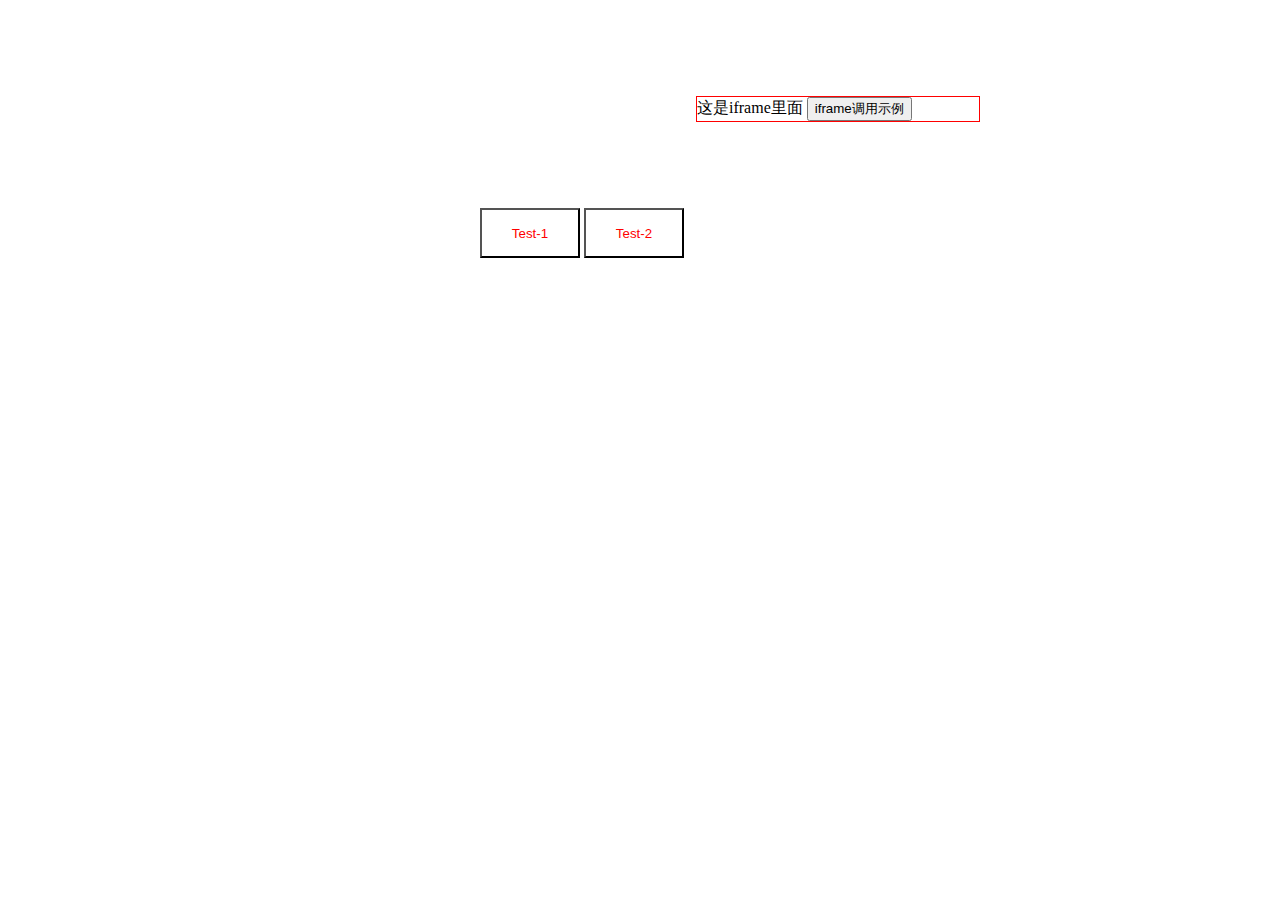
<file: index.html>
<!DOCTYPE html>
<html>
<head>
    <title>Title</title>
    <meta charset="UTF-8">
    <link rel="stylesheet" href="AdvancedSearch.css">
    <script src="AdvancedSearch.js"></script>
</head>
<body>
<button id="btn1" style="width:100px;height:50px;margin-left:calc(50% - 160px);margin-top:200px;color:red;">Test-1</button>
<button id="btn2" style="width:100px;height:50px;color:red;">Test-2</button>
<iframe src="iframe.html" frameborder="0"></iframe>
<script type="text/javascript">
    var as =new AsSearch("#btn1", {
        columns: [
            {
                title: "性别",
                code: "sex",
                type: "select",
                explanation: {"男": "1", "女": "0"},
            }
            , {
                title: "姓名",
                code: "name",
                type: "txt"
            }
            , {
                title: "时间",
                code: "date",
                type: "date",
                dateformat:"yyyy-MM-dd"
            }
            , {
                title: "姓氏",
                code: "xs",
                type: "txt"
            }],
        search: function(result){
            alert("结果：\n"+JSON.stringify(result));
            console.log("结果："+ JSON.stringify(result));
        },
        title:"1",
        shadeEnable:false,
        dateInput: function (obj,dateFormat) {
            //data-date="1979-09-16T05:25:07Z" data-date-format="dd MM yyyy - HH:ii p" data-link-field="dtp_input1"
//            $(obj).attr({"data-date-format": "yyyy-MM-dd HH:MM:SS"});
//            $(obj).datetimepicker({
//                //language:  'fr',
//                weekStart: 1,
//                todayBtn: 1,
//                autoclose: 1,
//                todayHighlight: 1,
//                startView: 2,
//                forceParse: 0,
//                showMeridian: 1
//            });
        }
    });
    var asa =new AsSearch("#btn2", {
        columns: [
            {
                title: "性别",
                code: "sex",
                type: "select",
                explanation: {"男": "1", "女": "0"},
            }
            , {
                title: "姓名",
                code: "name",
                type: "txt"
            }
            , {
                title: "时间",
                code: "date",
                type: "date",
                dateformat:"yyyy-MM-dd"
            }
            , {
                title: "姓氏",
                code: "xs",
                type: "txt"
            }],
        title:"2",
        search: function(result){
            alert("结果：\n"+JSON.stringify(result));
            console.log("结果："+ JSON.stringify(result));
        },
        shadeEnable:false,
        dateInput: function (obj,dateFormat) {
        }
    });
</script>
</body>
</html>
</file>
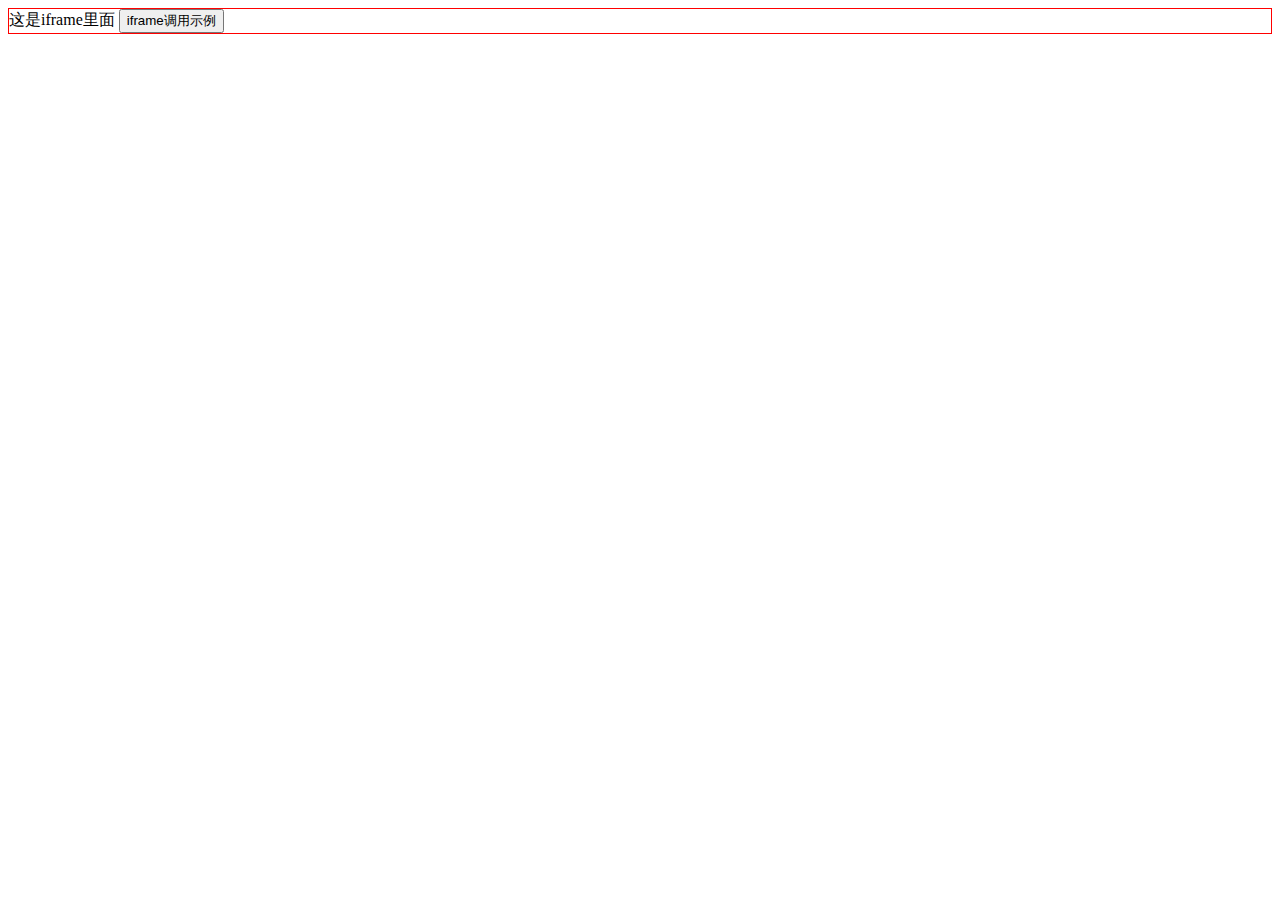
<file: iframe.html>
<!DOCTYPE html>
<html lang="zh">
<head>
    <meta charset="UTF-8">
    <title></title>
</head>
<body style="border:1px solid red;">
这是iframe里面
<button id="ifbtn">iframe调用示例</button>
<script>
    var btn = document.getElementById("ifbtn");
    var as =new window.parent.AsSearch(btn, {
            columns: [
                {
                    title: "性别",
                    code: "sex",
                    type: "select",
                    explanation: {"男": "1", "女": "0"},
                }
                , {
                    title: "姓名",
                    code: "name",
                    type: "txt"
                }
                , {
                    title: "时间",
                    code: "date",
                    type: "date",
                    dateformat: "yyyy-MM-dd"
                }
                , {
                    title: "姓氏",
                    code: "xs",
                    type: "txt"
                }],
            search: function (result) {
                alert("结果：\n" + JSON.stringify(result));
                console.log("结果：" + JSON.stringify(result));
            },
            title:"1111",
            shadeEnable: true,
            dateInput: function (obj, dateFormat) {
            }
        });
</script>
</body>
</html>
</file>
<file: AdvancedSearch.css>
/*-------------------------------------------------整体框架v-------------------------------------------------------*/
/**
    框架整体
 */
.advancedsearch_content_row_left dl dd:hover,.advancedsearch_content_row_right dl dd:hover{
    background: #1e90ff;
}
.advancedsearch_content_row_close{
    color: rgba(12,12,12,0.4);
}
/*主盒子*/
.advancedsearch * {
    -webkit-box-sizing:border-box;
    box-sizing:border-box;
    transition: 1.75s;
    -moz-transition: 1.75s; /* Firefox 4 */
    -webkit-transition: 1.75s; /* Safari 和 Chrome */
    -o-transition: 1.75s; /* Opera */
    text-decoration: none;
    text-overflow: ellipsis;
    font-size: 14px;
    /*font-family: "Helvetica Neue", "Hiragino Sans GB", "Microsoft YaHei", "\9ED1\4F53", Arial, sans-serif;*/
}

.advancedsearch a, button {
    cursor: pointer;
    background-color: #fff;
}

.advancedsearch a, button:hover {
    background-color: #e3e3e3;
    opacity: .8;
}
.advancedsearch > div {
    width: 100%;
}

/**
    主盒子
*/
.advancedsearch {
    display: none;
    -webkit-box-sizing:border-box;
    box-sizing:border-box;
    width: 700px;
    height: 400px;
    font-size: 14px;
    overflow: hidden;
    background-color: #fff;
    margin: 0 auto;
    border-radius: 5px;
    border: 1px solid #dedede;
    position: fixed;
    left: 0;
    top: 0;
    z-index: 1000001;
}

/**
    标题盒子
 */
.advancedsearch_title {
    height: 40px;
    cursor: move;
    border-bottom: 1px solid #dedede;
}

/**
    内容盒子
 */
.advancedsearch_content {
    height: calc(100% - 50px - 40px);
    overflow: hidden;
    overflow-y: auto;
    background-color: #fff;
    border-bottom: 1px solid #dedede;
    padding: 10px;
}
/**
    遮罩层
*/
.advancedsearch_cover {
    display: none;
    background-color: #0C0C0C;
    opacity: .2;
    width: 100%;
    height: 100%;
    position: fixed;
    top: 0;
    left: 0;
    z-index: 1000000;
}

/**
    底部控制盒子
 */
.advancedsearch_control {
    height: 50px;
    background-color: #fff;
    text-align: right;
}

/*-------------------------------------------------整体框架^-------------------------------------------------------*/

/*-------------------------------------------------标题部分v-------------------------------------------------------*/
.advancedsearch_title > div {
    height:  40px;
    font-weight: bold;
    display: inline-block;
}
.advancedsearch_title_txt {
    width: calc(100% - 45px);
    font-weight: normal;
    padding:10px;
}
.advancedsearch_close {
    position: relative;
    right: 0px;
    line-height:  40px;
    z-index: 1;
    width: 40px;
    cursor: pointer;
    text-align: center;
}
.advancedsearch_title *{
    cursor: move;
    -webkit-touch-callout: none; /* iOS Safari */
    -webkit-user-select: none; /* Chrome/Safari/Opera */
    -khtml-user-select: none; /* Konqueror */
    -moz-user-select: none; /* Firefox */
    -ms-user-select: none; /* Internet Explorer/Edge */
    user-select: none;
    /* Non-prefixed version, currently
   not supported by any browser */
}
.advancedsearch_add_search{
    background: #1e90ff;
    color: white;
}
.advancedsearch_close>span {
    cursor: pointer;
    margin-left:calc(100% - ((100% - 4.2rem) - ((100% - 4.2rem) / 10)) - 4.2rem);
}

/*-------------------------------------------------标题部分^-------------------------------------------------------*/
/*-------------------------------------------------底部控制v-------------------------------------------------------*/
.advancedsearch_control > button {
    width: 95px;
    height: 30px;
    line-height: normal;
    margin: 10px 16px 0 16px;
    border: 1px solid #dedede;
    border-radius: 5px;
}

/*-------------------------------------------------底部控制^-------------------------------------------------------*/
/*-----------------------px--------------------------内容条v---------------------------------------------------------*/
.advancedsearch_content_row {
    width: 100%;
    height:34px;
    letter-spacing: -4px;
    margin-bottom: 10px;
}
.advancedsearch_content_row >div{
    height:100%;
    display: inline-block;
    vertical-align: top;
    border:0;
    letter-spacing: normal;
    line-height: 34px;
}
.advancedsearch_content_row .advancedsearch_content_row_left{
    width:calc(100% - 17px - 60% - 16px);
    margin-right: 16px;
}
.advancedsearch_content_row .advancedsearch_content_row_right{
    width:calc(100% - 17px - 40%);
}
.advancedsearch_content_row_close{
    width:34px;
    height:34px;
    color: #0C0C0C;
    overflow: hidden;
    cursor: pointer;
    text-align: center;
    font-weight: bold;
}
.advancedsearch_content_row input{
    width:100%;
    height:34px;
    padding-left:5px;
    padding-right:5px;
    border:1px solid #d2d2d2;
    border-radius: 3px;
    box-shadow: inset 0 1px 1px rgba(0, 0, 0, 0.075);
}
.advancedsearch_content_row dl{
    width:100%;
    max-height:200px;
    border-radius:2px;
    box-shadow: 0 2px 4px rgba(0,0,0,.12);
    overflow-x: hidden;
    overflow-y: auto;
    margin:0;
    border:1px solid #d2d2d2;
    position: relative;
    top:0;
    left:0;
    z-index: 500;
    background-color: #fff;
    display: none;
}
.advancedsearch_content_row dd{
    margin-left:0;
    padding-left:10px;
    height:34px;
    line-height: 34px;
    cursor: pointer;

}
/*date input*/
.advancedsearch_content_row_right_box{
    width:100%;
    height:100%;
}
.advancedsearch_content_row_right_box input{
    vertical-align: top;
    width:calc(50% - 10px);
}
.advancedsearch_content_row_right_box span{
    width:20px;
    overflow: hidden;
    display: inline-block;
    text-align: center;
}
.advancedsearch_content_row input:focus {
    border-color: #66afe9;
    outline: 0;
    -webkit-box-shadow: inset 0 1px 1px rgba(0, 0, 0, 0.075), 0 0 8px rgba(102, 175, 233, 0.6);
    box-shadow: inset 0 1px 1px rgba(0, 0, 0, 0.075), 0 0 8px rgba(102, 175, 233, 0.6);
}
.advancedsearch_content_row dd:hover{
    background-color: #5FB878;
}

/*-------------------------------------------------内容条^---------------------------------------------------------*/
</file>
